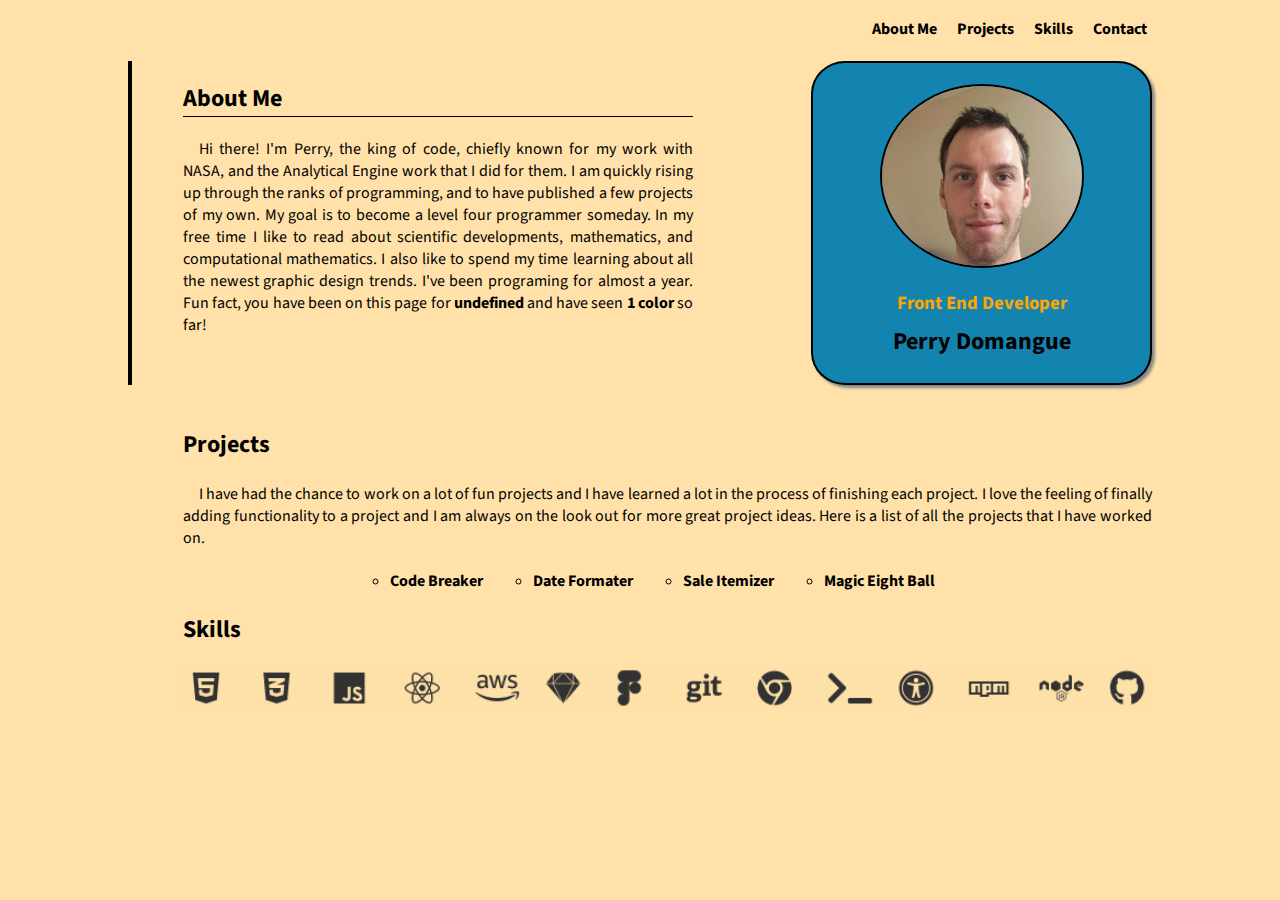
<file: index.html>
<!DOCTYPE html>
<html>
	<head>
		<meta charset="UTF-8" />
		<meta http-equiv="X-UA-Compatible" content="IE=edge" />
		<meta name="viewport" content="width=device-width, initial-scale=1.0" />
		<title>Portfolio</title>
		<link rel="stylesheet" href="./pp.css" />
		<link rel="preconnect" href="https://fonts.googleapis.com" />
		<link rel="preconnect" href="https://fonts.gstatic.com" crossorigin />
		<link href="https://fonts.googleapis.com/css2?family=Source+Sans+Pro:wght@300;400;600;700&display=swap" rel="stylesheet" />
	</head>
	<body>
			<div id="intro1">
                <div id="container2">
                <ul>
                    <li><a href="./index.html">About Me</a></li>
                    <li><a href="./index.html">Projects</a></li>
                    <li><a href="./index.html">Skills</a></li>
                    <li><a href="./contact.html">Contact</a></li>
                </ul>

                </div>
                
			</div>
            <div id="intro">
                <div id="container1" >
                
                    <h2 id="underline">About Me</h2>
                    <h4>    &ensp;&ensp;Hi there! I'm Perry, the king of code, chiefly known for my work with NASA, and the Analytical Engine work that I did for them.

                        I am quickly rising up through the ranks of programming, and to have published a few projects of my own. My goal is to become a level four programmer someday.
                        
                        In my free time I like to read about scientific developments, mathematics, and computational mathematics. I also like to spend my time learning about all the newest graphic design trends.
                         I've been programing for almost a year. Fun fact, you have been on this page for <span id="bold"><span id="time">0 seconds</span> </span> and have seen <span id="bold"><span id="color"> 1 color</span> </span> so far!</h4>

                </div>
                
				<div id="container">
                    
                    <img id="me" src="./photos/IMG_0233.jpg" alt="picture of myself1">
                    <h3>Front End Developer</h3>
                    <h2>Perry Domangue</h2>
                </div>
                
			</div>
            
            <div id="intro">
                <div id="container4">
                    <br>
                    <h2>Projects</h2>
                    <h4>&ensp;&ensp;I have had the chance to work on a lot of fun projects and I have learned a lot in the process of finishing each project. I love the feeling of finally adding functionality to a project and I am always on the look out for more great project ideas. Here is a list of all the projects that I have worked on.</h4>
                    <ul id="bold">
                        <li>Code Breaker</li>
                        <li>Date Formater</li>
                        <li>Sale Itemizer</li>
                        <li>Magic Eight Ball</li>
                        
                    </ul>
                    <!---<h4>&#8594; Code Breaker </h4>
                    <h4>&#8594; Date Formater</h4>
                    <h4>&#8594; Sale Itemizer</h4>--->
                    
                    <div id="skills"> 
                        <h2>Skills</h2>
                        <img src="./photos/logos.png">                    
                      
                    </div>
                    <br>
                    <!--<h2>Contact</h2>
                    <h4>I hope you have enjoyed my portfolio. If you have have interesting project I'd love to hear about it. You can get entouch with me you may reach me on linked-in, email or github.</h4>
                    <div id="container10">
                    <img id="logo2" src="./photos/logo 2.png"> 
                    </div>
                    <br>-->
                    
                </div>    
			</div>
            <br>
 
		<script type="module" src="./pp.js">

            

        </script>
	</body>
</html>


<!-- import { sayHi, plusFive, changeToFunkyColor } from "./modules.js";
            sayHi()
            plusFive(10)
            let headContainer = document.getElementById("container")
            setInterval(function() {changeToFunkyColor(headContainer)}, 2000);

            let x = document.getElementById("time")
            x.innerHTML = seconds

            var time = document.getElementById('time');
            var color = document.getElementById('color');

            var seconds = 0;
            function incrementSeconds() {
                seconds += 1;
                time.innerText = seconds + " seconds";
            }

            var seconds2 = 0;
            function incrementColors() {
                seconds2 += 1;
                color.innerText = " " + (Math.floor(seconds / 2)) + " colors";
            }

            setInterval(incrementSeconds, 1000);
            setInterval(incrementColors, 1000); -->
</file>
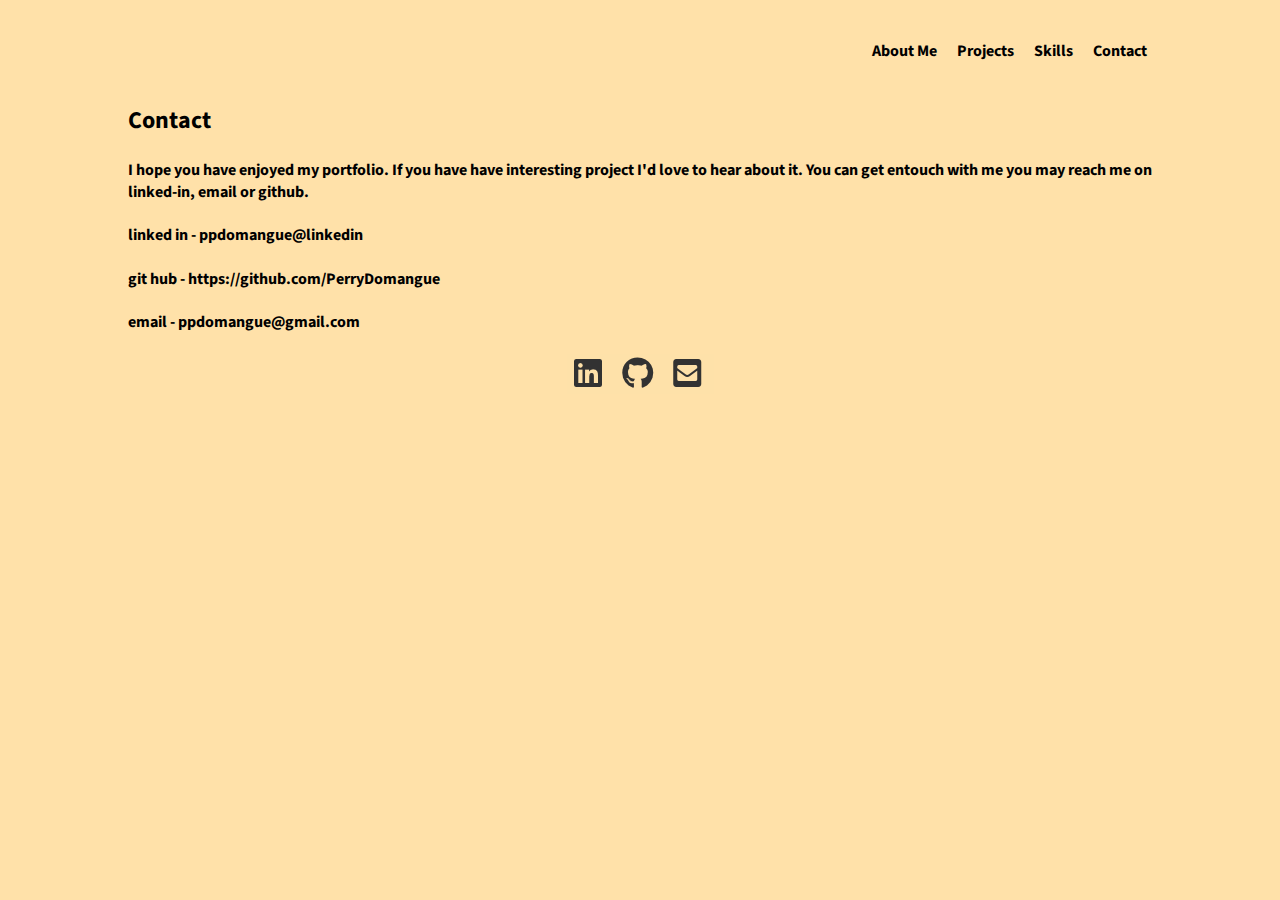
<file: contact.html>
<!DOCTYPE html>
<br lang="en">
	<head>
		<meta charset="UTF-8" />
		<meta http-equiv="X-UA-Compatible" content="IE=edge" />
		<meta name="viewport" content="width=device-width, initial-scale=1.0" />
		<title>Portfolio</title>
		<link rel="stylesheet" href="./pp.css" />
		<link rel="preconnect" href="https://fonts.googleapis.com" />
		<link rel="preconnect" href="https://fonts.gstatic.com" crossorigin />
		<link href="https://fonts.googleapis.com/css2?family=Source+Sans+Pro:wght@300;400;600;700&display=swap" rel="stylesheet" />
	</head>
	
        
			<div id="intro1">
                <div id="container2">
                <ul>
                    <li><a href="./index.html">About Me</a></li>
                    <li><a href="./index.html">Projects</a></li>
                    <li><a href="./index.html">Skills</a></li>
                    <li><a href="./contact.html">Contact</a></li>
                </ul>

                </div>
                
			</div>
            <h2>Contact</h2>
            <h4>I hope you have enjoyed my portfolio. If you have have interesting project I'd love to hear about it. You can get entouch with me you may reach me on linked-in, email or github.</h4>
            <h4>linked in - ppdomangue@linkedin</h4>
            <h4>git hub - https://github.com/PerryDomangue</h4>
            <h4>email - ppdomangue@gmail.com</h4>
            <div id="container10">
            <img id="logo2" src="./photos/logo 2.png"> 
            </div>
            <br>
</file>
<file: pp.css>
html {
	font-size: 16px;
    min-width: 820px;
    background-color: #ffe1a9;
    
    
    padding-bottom: 20px;
    background-repeat: none;
    background-size: stretch;
    
}

body {
	margin-left: 10%;
    margin-top: 0px;
    
	margin-right: 10%;
	font-size: 16px;
	font-family: 'Source Sans Pro', sans-serif;
    /*background-image: linear-gradient(to top, #ffe1a9, #ffeac3);*/

   
}

#container2 {
    display: flex;
    justify-content: right;
    flex-direction: row;
    flex-wrap: nowrap;
    height: 43px;
    padding-top: 18px;
    
}
#container2 ul {
    display: flex;
    flex-wrap: nowrap;
    width: 300px;
    margin-bottom: 35px;
    padding-right: 0px;
    padding-left: 0px;
    color: black;
    text-decoration: none;
    margin-top: 0px;
    
    /*border-bottom: 1px solid black;*/
}
#container2 li {
    list-style-type: none;
    margin-left: 20px;
    font-weight: bold;
    

    
} 
#container2 a {
    text-decoration: none;
    color: black;
    
}
#container2 a:hover {
   
    color: white;
    
}

    

#splash #about1 {
    position: absolute;
	top: 52%;
	left: 50%;
	transform: translate(-50%, -50%);
	color: #ffa500;
	font-size: 30px;
	font-family: 'Source Sans Pro', sans-serif;
}

#intro {
	position: relative;
	text-align: center;
	display: flex;
	justify-content: right;
    border-left: 4px solid black;
   height: auto;
    
}

#container1 {
    position: absolute;
    left: 5%;
    width: 50%;
    text-align: left;


}

#container1 h4 {
    font-weight: 400;
    text-align: justify;
}


#container {
	border: 2px solid black;
	height: 320px;
	width: 280px;
    left: 81.75%;
	text-align: right;
	border-radius: 0%;
	background-color: rgb(249, 249, 249);
	background-color: rgb(123, 176, 255);
	background-color: rgb(19, 132, 176);
    display: flex;
    justify-content: center;
    border-radius: 10%;
    width: 33%;
    box-shadow: 3px 3px 3px #888888
    
    
}
#intro #container1 #underline h2 {
    border-bottom: 1px solid black;
}
#intro #underline {
    border-bottom: 1px solid black;
}
#container h2 {
    position: absolute;
	
    align-content: flex-end;        
	
	text-align: center;
    white-space: nowrap;
    top: 75%;
    
}
#container h3 {
	
    position: absolute;

	color: orange;
	
	text-align: center;
    white-space: nowrap;
    top: 65%;
  
}


#intro #me {
	
	height: 180px;
	width: 200px;
	opacity: 1;
	border-radius: 50%;
	border: 2px solid black;
	position: absolute;
	top: 7%;
	
	object-fit: cover;
	object-position: 8% 92%;
	filter: grayscale(10%);
    
}

#container4 {
    position: absolute;
    left: 5%;
    
    text-align: left;
    


}
#container4 ul{
    list-style-type: circle;
    display: flex;
    flex-direction: row;
    justify-content: center;
    margin-top: 0px;

}
#container4 li {
    margin-right: 50px;
   
}
#container4 h4 {
    font-weight: 400;
    text-align: justify;
    
    
}
#skills {
    padding-bottom: 8px;
    
}
#skills img {
    width: 100%;
}
#container10 {
    display: flex;
    justify-content: center;
}

#logo2 {
    display: flex;
    justify-content: center;

}
#bold {
    font-weight: bold;
}
</file>
